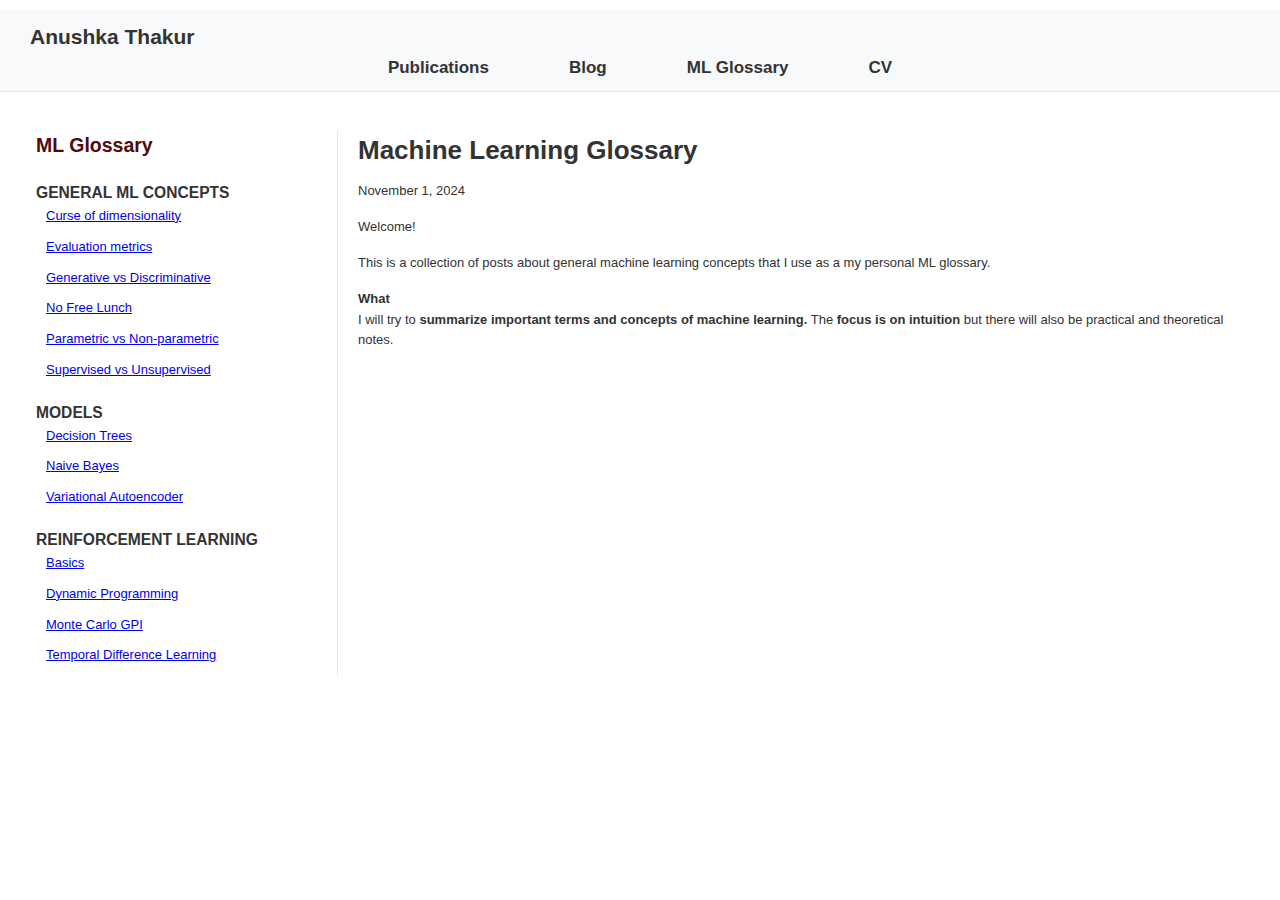
<file: Glossary.html>
<!DOCTYPE html>
<html lang="en">
<head>
    <meta charset="UTF-8">
    <meta name="viewport" content="width=device-width, initial-scale=1.0">
    <title>Machine Learning Glossary</title>
    <link rel="stylesheet" href="glossary.css">
</head>
<body>
    <header>
        <h1>Anushka Thakur</h1>
        <nav>
            <a href="#">Publications</a>
            <a href="#">Blog</a>
            <a href="#">ML Glossary</a>
            <a href="#">CV</a>
        </nav>
    </header>

    <main>
        <aside>
            <h2>ML Glossary</h2>
            <div class="category">
                <h3>GENERAL ML CONCEPTS</h3>
                <ul>
                    <li><a href="curse-of-dimensionality.html">Curse of dimensionality</a></li>
                    <li><a href="evaluation-metrics.html">Evaluation metrics</a></li>
                    <li><a href="generative-vs-discriminative.html">Generative vs Discriminative</a></li>
                    <li><a href="no-free-lunch.html">No Free Lunch</a></li>
                    <li><a href="parametric-vs-nonparametric.html">Parametric vs Non-parametric</a></li>
                    <li><a href="supervised-vs-unsupervised.html">Supervised vs Unsupervised</a></li>
                </ul>
            </div>
            <div class="category">
                <h3>MODELS</h3>
                <ul>
                    <li><a href="decision-trees.html">Decision Trees</a></li>
                    <li><a href="naive-bayes.html">Naive Bayes</a></li>
                    <li><a href="variational-autoencoder.html">Variational Autoencoder</a></li>
                </ul>
            </div>
            <div class="category">
                <h3>REINFORCEMENT LEARNING</h3>
                <ul>
                    <li><a href="basics.html">Basics</a></li>
                    <li><a href="dynamic-programming.html">Dynamic Programming</a></li>
                    <li><a href="monte-carlo-gpi.html">Monte Carlo GPI</a></li>
                    <li><a href="temporal-difference-learning.html">Temporal Difference Learning</a></li>
                </ul>
            </div>
        </aside>

        <section class="content">
            <h2>Machine Learning Glossary</h2>
            <p><small>November 1, 2024</small></p>
            <p>Welcome!</p>
            <p>This is a collection of posts about general machine learning concepts that I use as a my personal ML glossary.</p>

            <h3>What</h3>
            <p>I will try to <strong>summarize important terms and concepts of machine learning.</strong> The <strong>focus is on intuition</strong> but there will also be practical and theoretical notes.</p>
        </section>
    </main>
</body>
</html>
</file>
<file: glossary.css>
/* Reset and Global Styles */
* {
    box-sizing: border-box;
    margin: 0;
    padding: 0;
    font-family: Arial, sans-serif;
    font-size: small;
}

body {
    background-color: #ffffff;
    color: #333333;
    line-height: 1.6;
    margin-top: 10px;
    /* font-size: medium;  */
}
h1{
    font-size: 21px;
    margin-left: 30px;
}

header {
    background-color: #f8f9fa;
    padding: 10px 0;
    border-bottom: 1px solid #e6e6e6;
    margin-bottom: 20px;
    font-size: 30px;
    /* font-size: medium; */
}

/* Navigation Bar Styles */
nav {
    display: flex;
    justify-content: center;
    font-size: 90px;
}

nav a {
    margin: 0 40px;
    font-size: 17px;
    font-weight: bold;
    color: #333333;
    text-decoration: none;
    transition: color 0.3s ease, transform 0.3s ease;
    position: relative;
}

nav a::after {
    content: '';
    display: block;
    width: 0;
    height: 2px;
    background: #580303;
    transition: width 0.3s;
    position: absolute;
    bottom: -5px;
    left: 50%;
    transform: translateX(-50%);
}

nav a:hover::after {
    width: 100%;
}

nav a:hover {
    color: #540808;
    transform: scale(1.1);
}

/* Layout for Main Content */
main {
    display: flex;
    justify-content: center;
    align-items: flex-start;
    padding: 18px;
    max-width: 1300px;
    margin: 18px;
}

aside {
    width: 25%;
    padding-right: 20px;
    border-right: 1px solid #e6e6e6;
}

.content {
    width: 75%;
    padding-left: 20px;
}

/* Styles for Sidebar (Glossary Categories) */
aside h2 {
    color: #540808;
    font-size: 1.5em;
    margin-bottom: 15px;
}

.category h3 {
    color: #333;
    font-size: 1.2em;
    margin-top: 20px;
}

.category ul {
    list-style-type: none;
    padding-left: 10px;
}

.category ul li {
    margin-bottom: 10px;
    font-size: 1em;
}

/* Content Section */
.content h2 {
    color: #333333;
    font-size: 2em;
    margin-bottom: 10px;
}

.content p {
    margin-bottom: 15px;
}

.content ul {
    margin-bottom: 20px;
    padding-left: 20px;
}

.content ul li {
    list-style-type: disc;
    margin-left: 20px;
}
</file>
